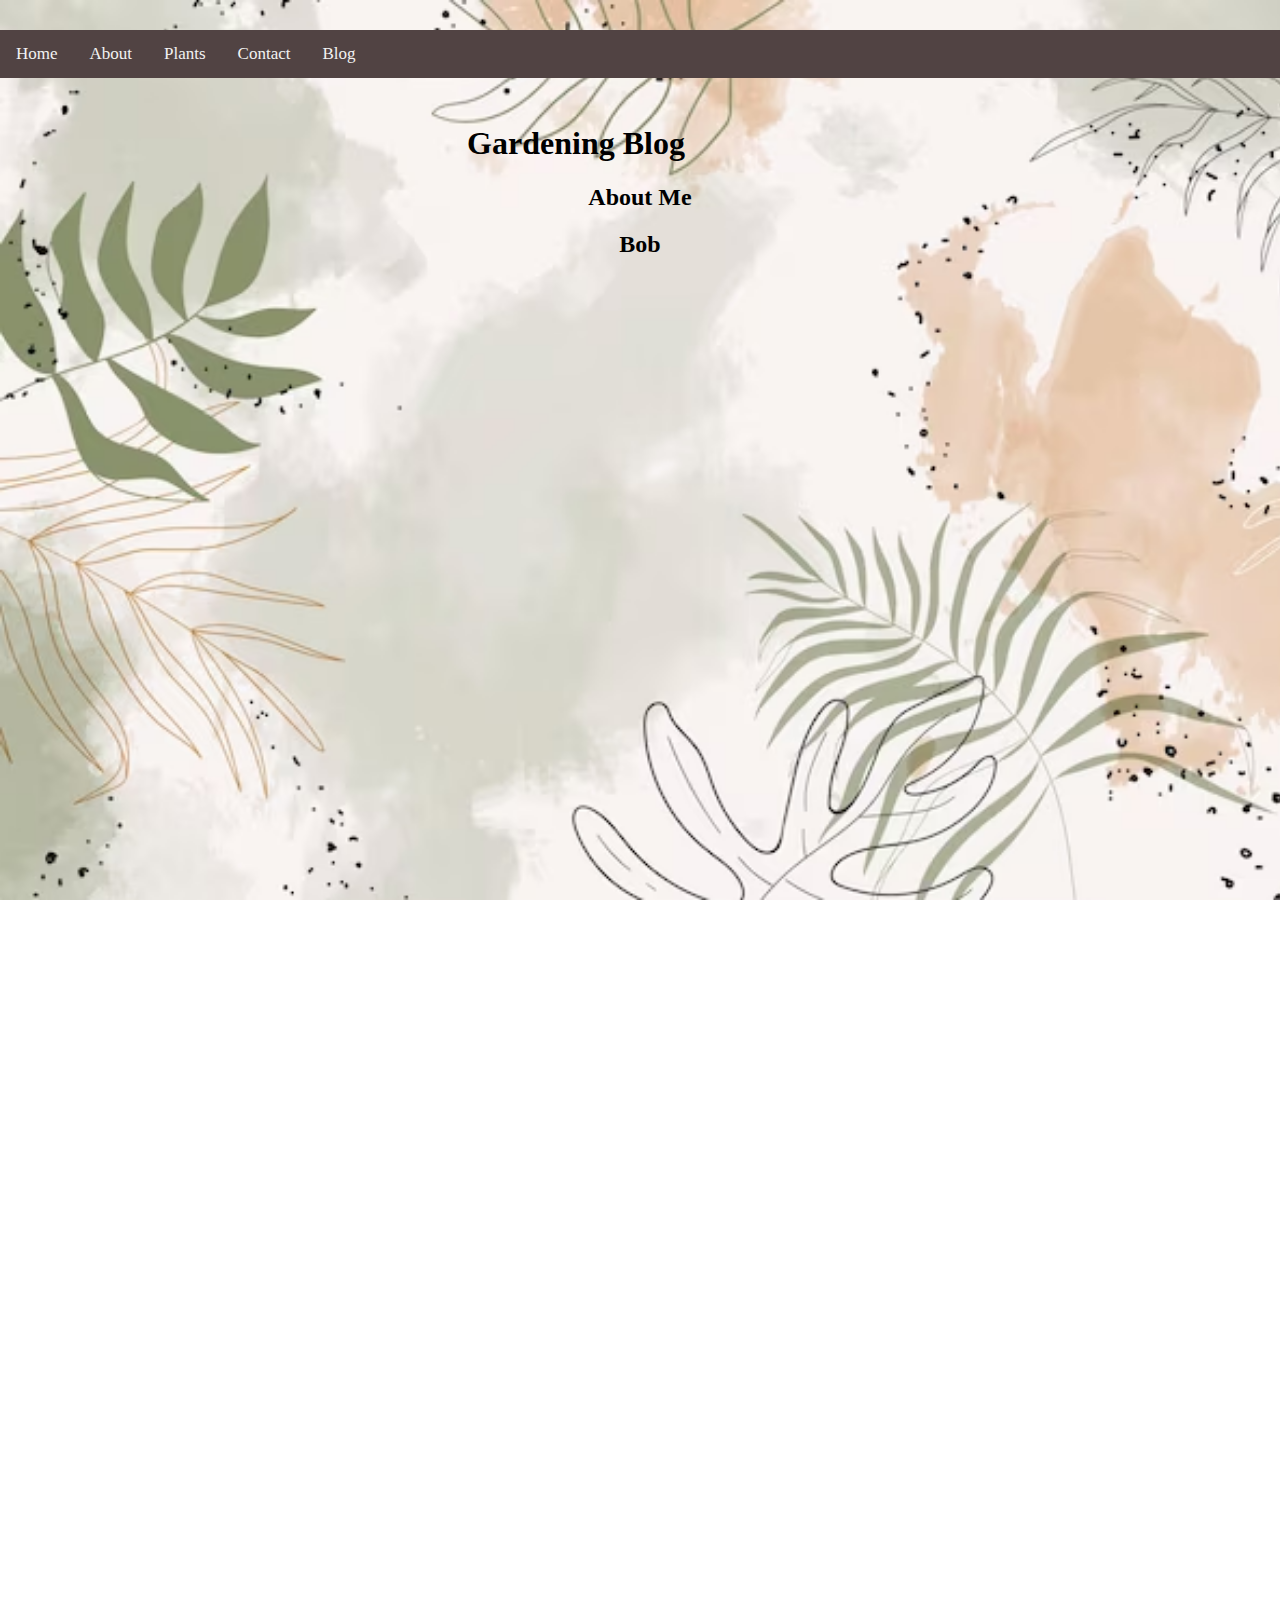
<file: blog.html>
<!doctype html>
<html>
<head>
<meta charset="UTF-8">
<title>Untitled Document</title>
	<link rel="stylesheet" href="child1.css">
</head>

<body>
	
	<div class="mycontainer">
		
	<nav>
<div class="navbar">
  <a href="index.html">Home</a>
  <a href="About.html">About</a>
  <a href="plants.html">Plants</a>
			<a href="contact.html">Contact</a>
			<a href="blog.html">Blog</a>
		</div>
		</nav>
		
		<br>
		<br>
		<br>
		
		<div class= "col-3 col-s-12" id="container">
		<!--this is the title-->
			
			<header></header><h1>Gardening Blog</h1></header>
			
		</div>
		
		<div>
		<h2> About Me</h2>
		</div>
		
		<div>
		<h2>Bob</h2>
		</div>
  </div>
		
</body>
</html>
</file>
<file: child1.css>
@charset "UTF-8";
/* CSS Document */

.navbar {
  overflow: hidden;
  position: fixed;
  top: 30px;
  width: 100%;
		background-color: rgba(81,67,67,1.00);
	margin-bottom: 30px;
	
}
	
	.navbar a {
  float: left;
  display: block;
  color: #f2f2f2;
  text-align: center;
  padding: 14px 16px;
  text-decoration: none;
  font-size: 17px;
	}

*{
	box-sizing: border-box;
}

body{
	background: url(images/background6.avif) no-repeat fixed top left;
	background-size: cover;
	height: 3000px;
	margin-left: auto;
	margin-right: auto;
	text-align: center;
	margin-top: 50px;
}

@media (max-width: 3499px){
	#container{
		width: 90%;
		flex-direction: column;
	}
	
	.makeMeStack{
		flx:100%;
	}
	
	@media only screen and (max-width: 600px) {
  /* For mobile phones: */
  [class*="col-"] {
    width: 100%;
  }
	
		
		
		@media only screen and (max-width: 600px) {
		body {
		  font-size: 7px;
			
	  }
		}
	
		#navbar {
  list-style-type: none;
  margin: 0;
  padding: 0;
	background-color:rgba(42,43,41,1.00);
	width: 100%;
	height: 80px;
	border-radius: 0px;
}
		
	.flex-container {
  	display: flex;
  	flex-direction: row;
	justify-content:center;
	background-color: rgba(156,172,144,1.00);
	margin-bottom: 60px;
	flex-wrap: wrap;
}

.flex-container > div {
  background-color:rgba(251,251,251,1.00);
  margin: 10px;
  padding: 20px;
	font-size: 30px;
}
	
		
		* {
  box-sizing: border-box;
}
		
header > h1{
	display: flex;
	text-align: center;
	color:rgba(58,67,55,.85);
	font-family: "Sacramento", cursive;
  	font-weight: 400;
 	font-style: normal;
	width: 900px;
	height: 10px;
}
		
		div {
	text-align: center;
	margin-top: 300px;
	justify-content: center;
	align-items: center;
			padding: 10px 10px 10px 10px;
		} 
	
		
		#mycontainer {
			width: 100%;
			overflow: auto;
		}
		
	
		h2 {
			background-color:rgba(85,90,75,1.00);
		}
</file>
